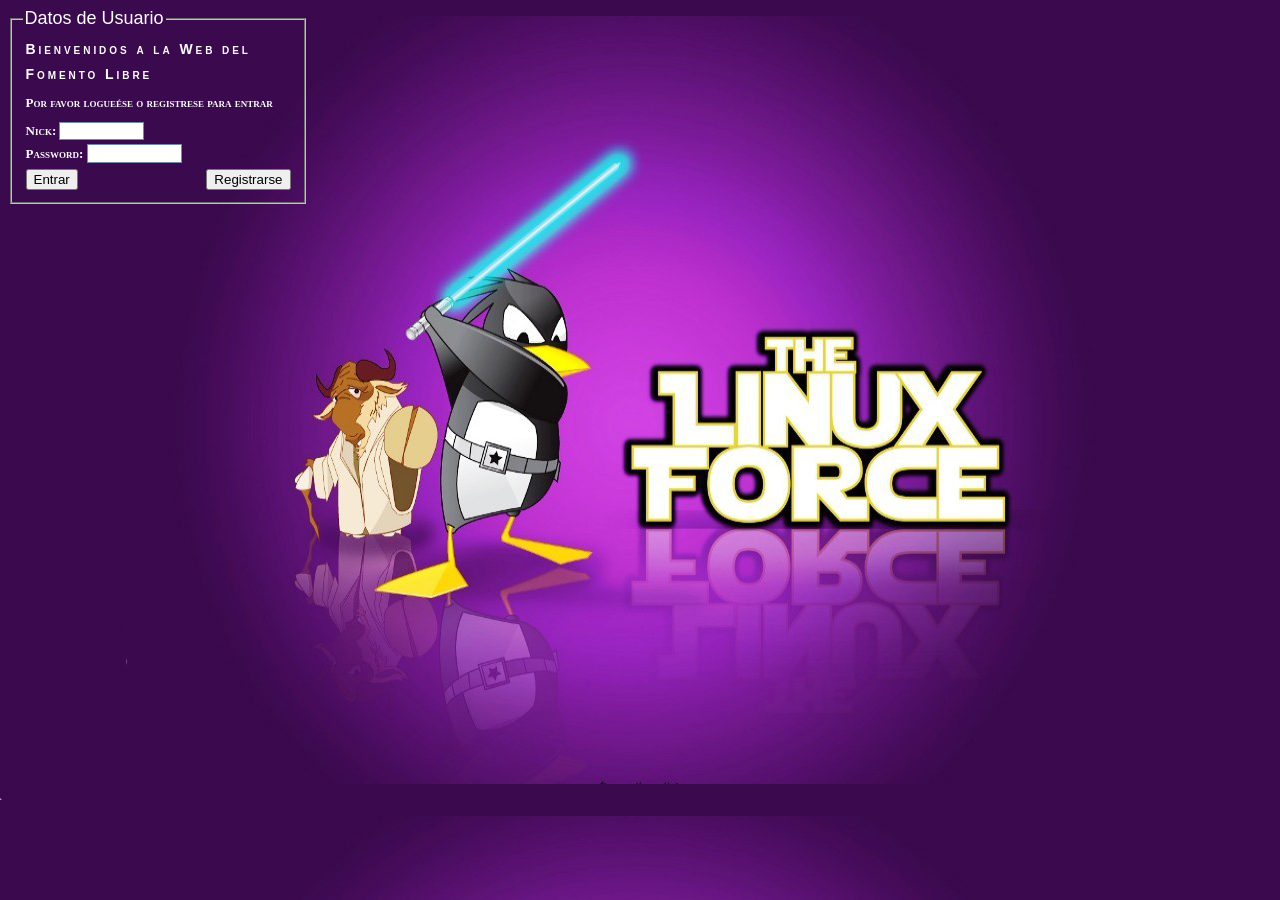
<file: FomentoSoftwareLibre/WebContent/index.html>
<!DOCTYPE html PUBLIC "-//W3C//DTD HTML 4.01 Transitional//EN" "http://www.w3.org/TR/html4/loose.dtd">
<html>
<head>
<meta http-equiv="Content-Type" content="text/html; charset=UTF-8">
<title>Bienvenidos a la Web de Fomento del Software Libre</title>

<script language="JavaScript" >
			var css="css/estilos.css";
		document.write("<link href='" + css + "' rel='stylesheet' type='text/css'>"); 
		
		function enviarFormulario(valor){
				if ( valor == "Entrar"){
					if ( document.getElementById("user").value == "" || document.getElementById("password").value == "" ){
						alert("Debe de introducir user y contraseña");
					}else{
						document.formulario.action="FrontController?accion=entrar";
						document.formulario.submit()
					}
				}else{
					window.location="FrontController?accion=registrar";
				}
		}
</script>
</head>
<body background="Imagenes/linuxforce.jpg">
<form id="formulario" name="formulario" action="" method="post">
<div id="content">
	<div id="arribaDcha">
		<fieldset>
			<legend  style="font-family: Arial,sans-serif; font-size: 18px; color: #FFFFFF">Datos de Usuario</legend>
			
			<table width="100%" height="100%" border="0">
				<tr>
					<td colspan="2" align="left" class="letra_principal">
						Bienvenidos a la Web del Fomento Libre
					</td>
				</tr>
				<tr>
					<td colspan="2" align="left" class="letra_secundaria">
						Por favor logueése o registrese para entrar
					</td>
				</tr>
				<tr>
					<td colspan="2" align="left" class="letra_secundaria">
						<strong>Nick:            </strong><input type="text" id="user" name="user" value="" size="10" ><br>
						<strong>Password: </strong><input type="password" id="password" name="password" value="" size="10"><br>
					</td>
				<tr>
					<td align="left">
						<input type="button" id="enviar" value="Entrar" onclick="javascript:enviarFormulario(this.value);">
					</td>
					<td align="right">
						<input type="button" id="registrar" value="Registrarse" onclick="javascript:enviarFormulario(this.value);">
					</td>
				</tr>
			</table>
		</fieldset>
	</div>
</div>
</form>
</body>
</html>
</file>
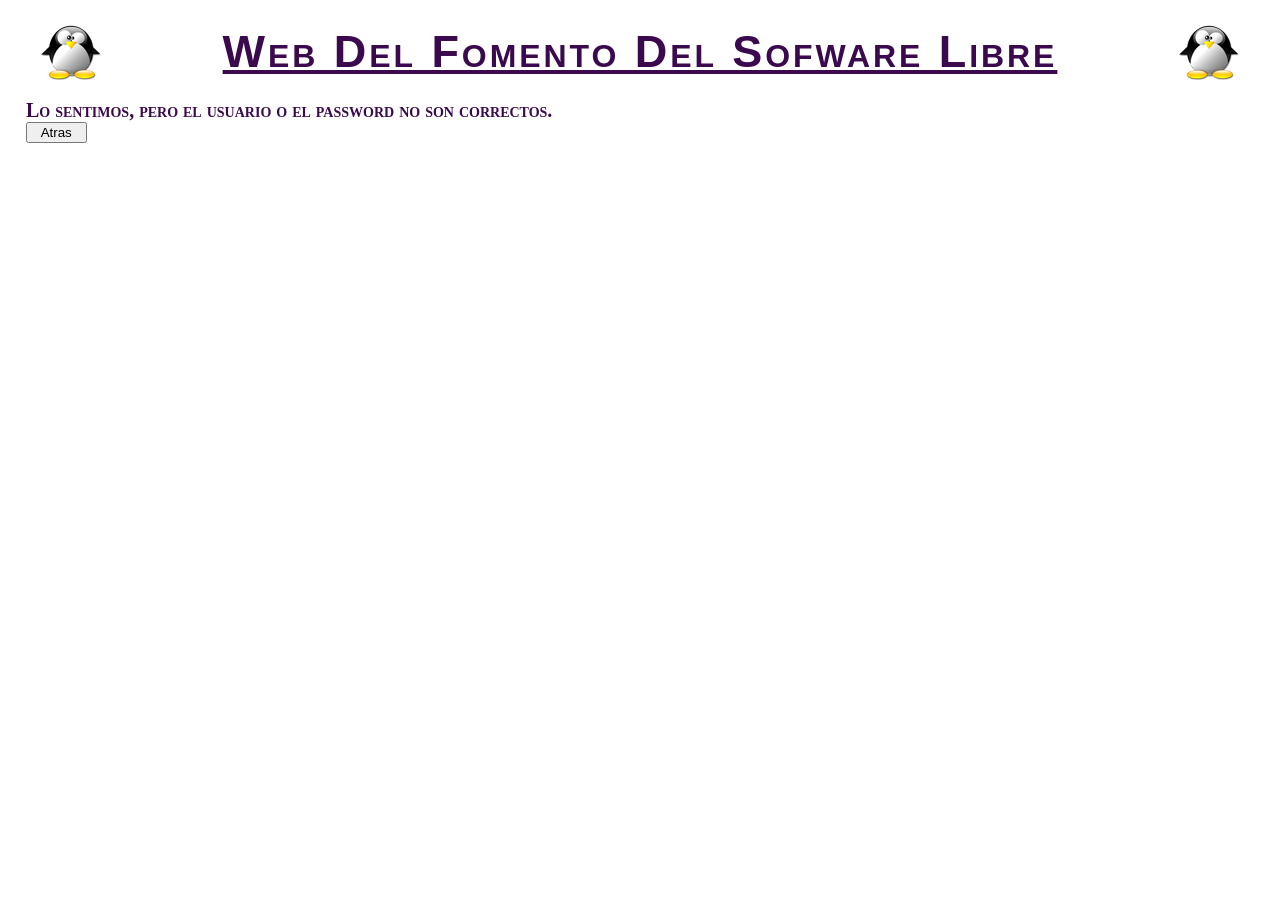
<file: FomentoSoftwareLibre/WebContent/falloUsuario.html>
<!DOCTYPE html PUBLIC "-//W3C//DTD HTML 4.01 Transitional//EN" "http://www.w3.org/TR/html4/loose.dtd">
<html>
<head>
<meta http-equiv="Content-Type" content="text/html; charset=UTF-8">
<title>Fallo en el Login</title>
<!--  necesario en todas las html jsp para usar los estilos -->
<script language="JavaScript" >
			var css="css/estilos.css";
		document.write("<link href='" + css + "' rel='stylesheet' type='text/css'>"); 
</script>
</head>
<body id="especial">
<!--  INICIO TABLA CONTENEDORA DE TODAS LAS JSP / HTML -->
<table align="center">
	<tr>
		<td width="15%" align="left">
			<img src="Imagenes/tux.jpg">
		</td>
		<td class="titular" align="center" width="70%">
			<strong>Web Del Fomento Del Sofware Libre</strong>
		</td>
		<td width="15%" align="right">
			<img src="Imagenes/tux.jpg">
		</td>
	</tr>
</table>
<!--  FIN TABLA CONTENEDORA DE TODAS LAS JSP / HTML -->

<table>
	<tr>
		<td colspan="2" class="datos_tabla">
			Lo sentimos, pero el usuario o el password no son correctos.<br>
			<input type="button" onClick="window.location.href='index.html'" value="  Atras  ">
		</td>
	</tr>
</table>
</body>
</html>
</file>
